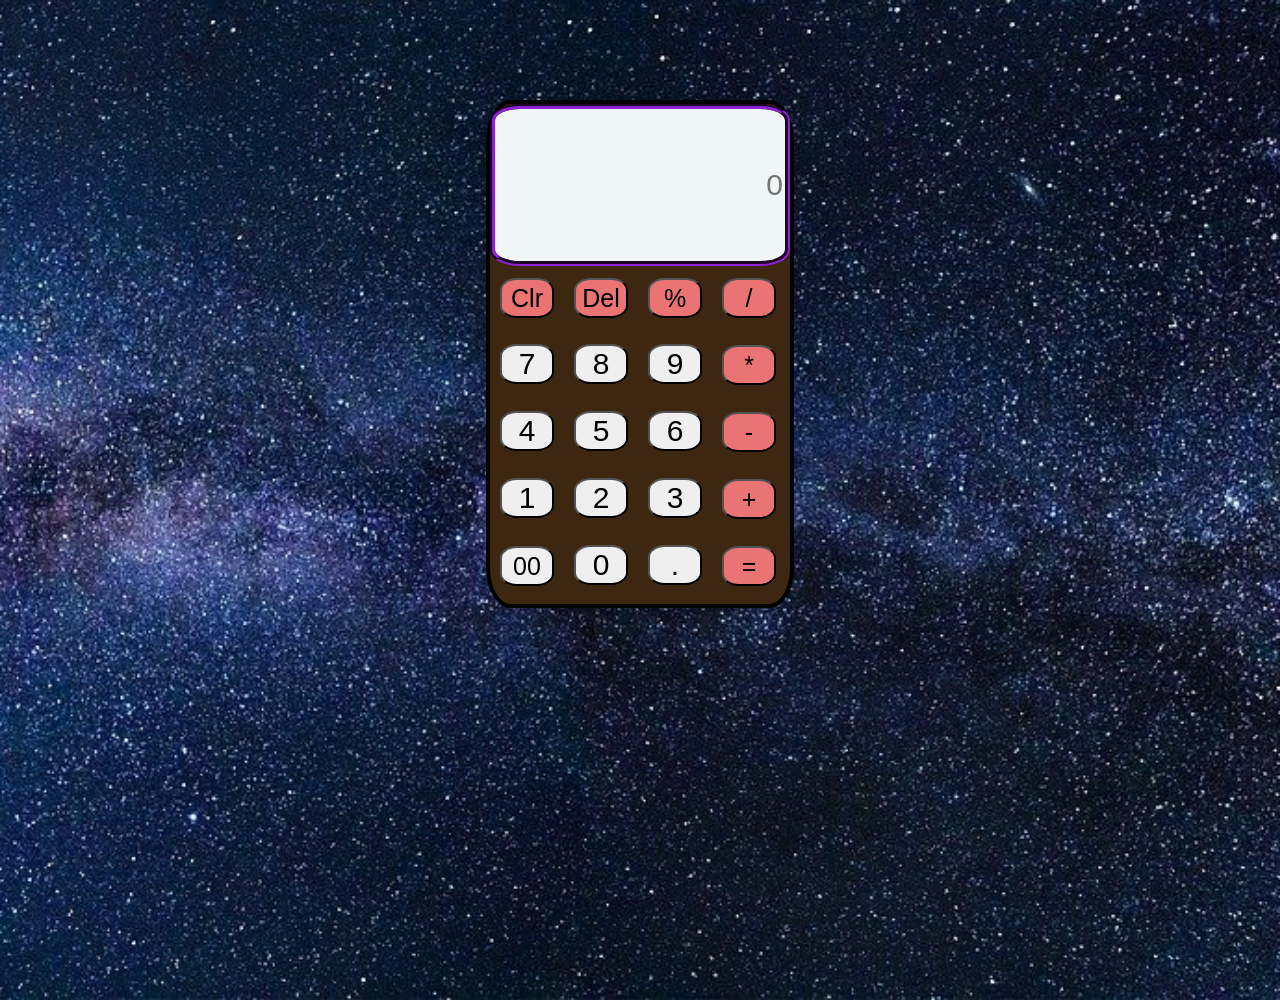
<file: index.html>
<!DOCTYPE html>
<html lang="en">

<head>
    <meta charset="UTF-8">
    <meta http-equiv="X-UA-Compatible" content="IE=edge">
    <meta name="viewport" content="width=device-width, initial-scale=1.0">
    <title>calculator</title>
    <link rel="stylesheet" href="index.css" type="text/css" />

    <!-- <script src="https://cdn.jsdelivr.net/npm/@popperjs/core@2.11.6/dist/umd/popper.min.js" integrity="sha384-oBqDVmMz9ATKxIep9tiCxS/Z9fNfEXiDAYTujMAeBAsjFuCZSmKbSSUnQlmh/jp3" crossorigin="anonymous"></script>
    <script src="https://cdn.jsdelivr.net/npm/bootstrap@5.2.1/dist/js/bootstrap.min.js" integrity="sha384-7VPbUDkoPSGFnVtYi0QogXtr74QeVeeIs99Qfg5YCF+TidwNdjvaKZX19NZ/e6oz" crossorigin="anonymous"></script>
    <link rel="stylesheet" href="https://cdn.jsdelivr.net/npm/bootstrap-icons@1.9.1/font/bootstrap-icons.css"> -->
</head>

<body>
    <div class="container">
        <div class="calculator">
            <div>
                <input type="text" id="screen" name="screen" placeholder="0"/>
            </div>
            <div class="button">
                <table>
                    <tr>
                        <button onclick="clr()" class="btn" id="clear">Clr</button>
                        <button onclick="del()" class="btn" id="backspace">Del</button>
                        <button onclick="calculate('%')" class="btn" id="percent">%</button>
                        <button onclick="calculate('/')" class="btn" id="divide">/</button>
                    </tr>
                    <tr>
                        <button onclick="calculate('7')" class="btn" id="seven">7</button>
                        <button onclick="calculate('8')" class="btn" id="eight">8</button>
                        <button onclick="calculate('9')" class="btn" id="nine">9</button>
                        <button onclick="calculate('*')" class="btn" id="multiply">*</button>
                    </tr>
                    <tr>
                        <button onclick="calculate('4')" class="btn" id="four">4</button>
                        <button onclick="calculate('5')"class="btn" id="five">5</button>
                        <button onclick="calculate('6')"class="btn" id="six">6</button>
                        <button onclick="calculate('-')"class="btn" id="subtract">-</button>
                    </tr>
                    <tr>
                        <button onclick="calculate('1')" class="btn" id="one">1</button>
                        <button onclick="calculate('2')" class="btn" id="two">2</button>
                        <button onclick="calculate('3')" class="btn" id="three">3</button>
                        <button onclick="calculate('+')" class="btn" id="add">+</button>
                    </tr>
                    <tr>
                        <button onclick="calculate('00')" class="btn" id="doublezero">00</button>
                        <button onclick="calculate('0')" class="btn" id="zero">0</button>
                        <button onclick="calculate('.')" class="btn" id="decimal">.</button>
                        <button onclick="Result()" class="btn" id="equal">=</button>
                    </tr>
                </table>
            </div>
        </div>
       
    </div>
    <script src="index.js"></script>
</body>
</html>
</file>
<file: index.css>
body{
    height: 100vh;
    margin: 0;
    background-image: url(Images/background.jpg);
    background-position: center;
    background-size: cover;
    background-repeat: no-repeat;
}
.container{
    position: relative;
   height: 500px;
   width: 300px;
   background-color: rgb(62, 39, 16);
   margin: auto;
   margin-top:100px;
   display: block;
   opacity: 1;
   border-radius: 8%;
   border:4px solid #000;


}
#screen{
    background-color: #f0f5f5;
    height: 150px;
    width: 286px;
    border-radius: 10%;
    font-size: 30px;
    border: 5px groove rgb(85, 21, 125);
    /* direction:rtl;  */
    text-align: right;
    
}
screen:hover{
    pointer-events: none;
}
.button{
    color: aliceblue;
    line-height: 60px;
    
}
.btn{
    font-size: 30px;
    margin: 12px 10px;
    height: 40px;
    width: 54px;
    border-radius: 31%
}
#doublezero{
    font-size: 25px;
}
#clear,#divide,#backspace,#percent,#multiply,#sub,#add,#equal,#subtract{
    font-size: 25px;
    background-color: rgb(234, 116, 116);
}
</file>
<file: calc.css>
body{
    height: 100vh;
    margin: 0;
    background-image: url(Images/background.jpg);
    background-position: center;
    background-size: cover;
    background-repeat: no-repeat;
}
.container{
    position: relative;
   height: 500px;
   width: 300px;
   background-color: rgb(62, 39, 16);
   margin: auto;
   margin-top:100px;
   display: block;
   opacity: 1;
   border-radius: 8%;
   border:4px solid #000;


}
#screen{
    background-color: #f0f5f5;
    height: 150px;
    width: 286px;
    border-radius: 10%;
    font-size: 30px;
    border: 5px groove rgb(85, 21, 125);
    /* direction:rtl;  */
    text-align: right;
    
}
screen:hover{
    pointer-events: none;
}
.button{
    color: aliceblue;
    line-height: 60px;
    
}
.btn{
    font-size: 30px;
    margin: 12px 10px;
    height: 40px;
    width: 54px;
    border-radius: 31%
}
#doublezero{
    font-size: 25px;
}
#clear,#divide,#backspace,#percent,#multiply,#sub,#add,#equal,#subtract{
    font-size: 25px;
    background-color: rgb(234, 116, 116);
}
</file>
